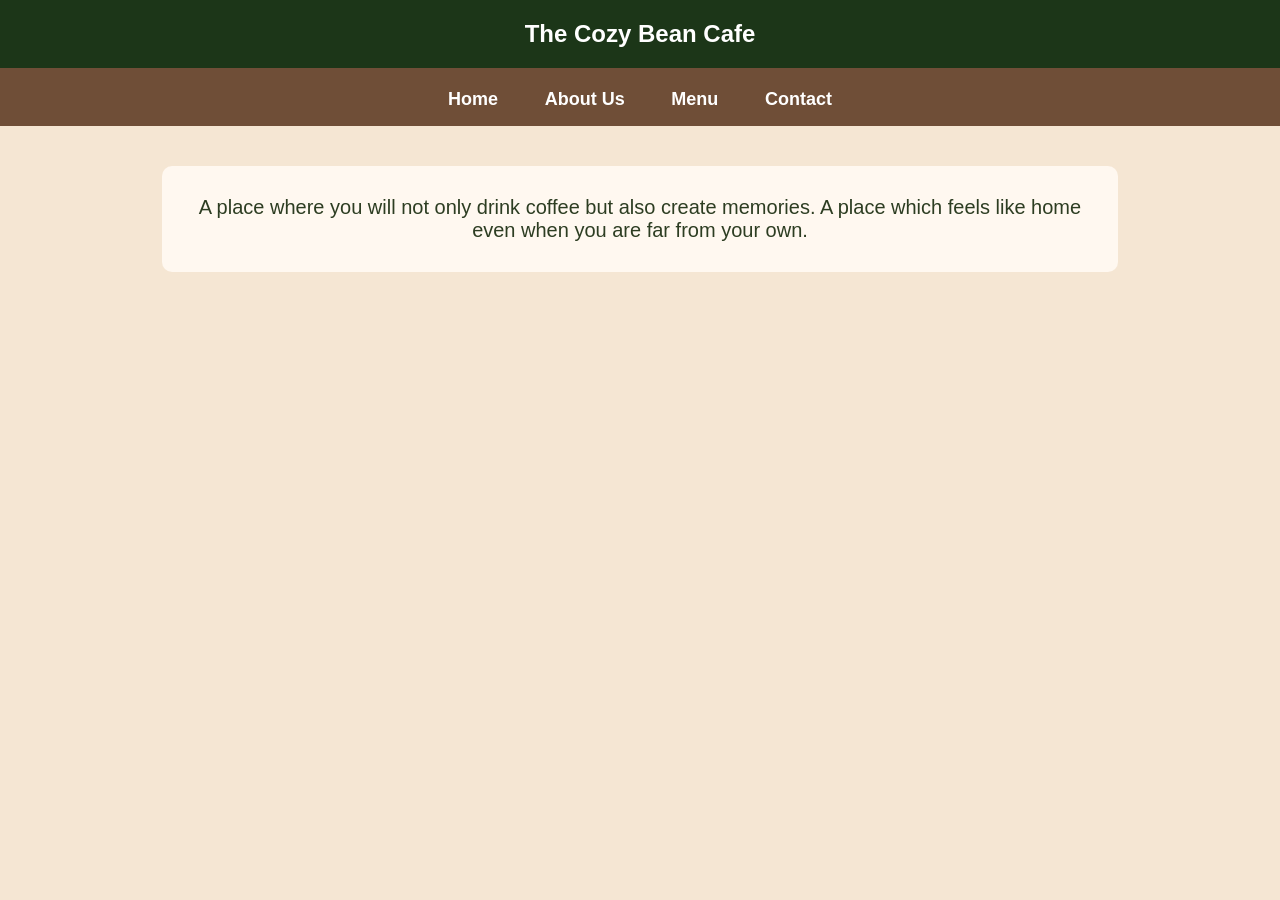
<file: index.html>
<html>
<head>
    <title>The Cozy Bean</title>
    <link rel="stylesheet" href="yoo.css">
</head>

<body>

<!-- Home Section -->
<section id="home">

    <h1>The Cozy Bean Cafe</h1>

    <h2>
        <a href="index.html">Home</a>
        <a href="aboutus.html">About Us</a>
        <a href="menu.html">Menu</a>
        <a href="contact.html">Contact</a>
    </h2>

    <p class="home-text">
        A place where you will not only drink coffee but also create memories.
        A place which feels like home even when you are far from your own.
    </p>

</section>

</body>
</html>
</file>
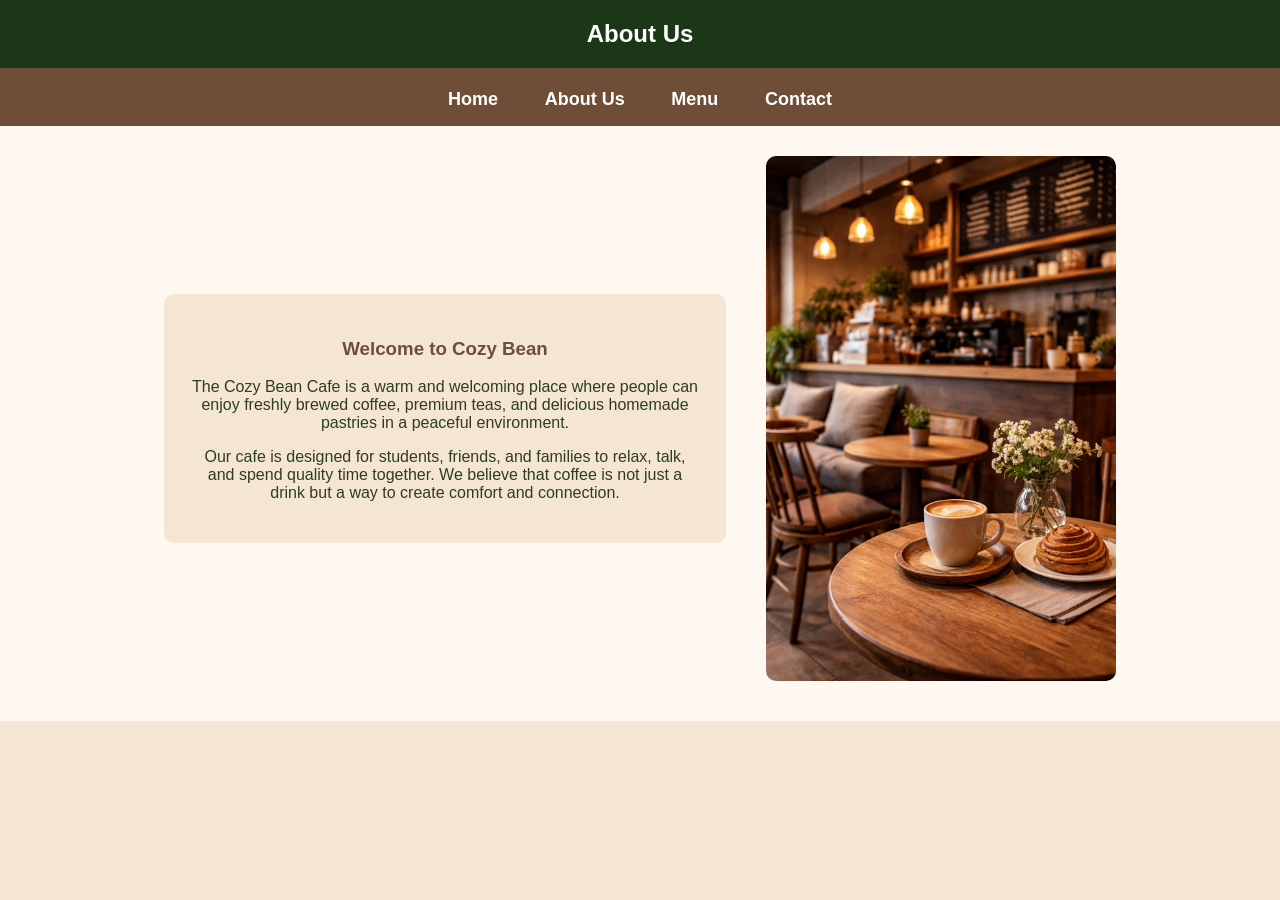
<file: aboutus.html>
<html>
<head> 
<title> About Us </title>
<link rel="stylesheet" href="yoo.css">
</head>
<body>
</section>


<!-- About Us Section -->
<section id="about">

    <h1>About Us</h1>
	<h2>
    <a href="index.html">Home</a>
    <a href="aboutus.html">About Us</a>
    <a href="menu.html">Menu</a>
    <a href="contact.html">Contact</a>
</h2>

    <div class="about-container">

        <div class="about-text">

            <h3>Welcome to Cozy Bean</h3>

            <p>
                The Cozy Bean Cafe is a warm and welcoming place where people
                can enjoy freshly brewed coffee, premium teas, and delicious
                homemade pastries in a peaceful environment.
            </p>

            <p>
                Our cafe is designed for students, friends, and families to
                relax, talk, and spend quality time together. We believe that
                coffee is not just a drink but a way to create comfort and
                connection.
            </p>

        </div>

        <div class="about-image">
            <img src="cafe.png" alt="Cafe Image">
        </div>

    </div>

</section>

</body>
</html>
</file>
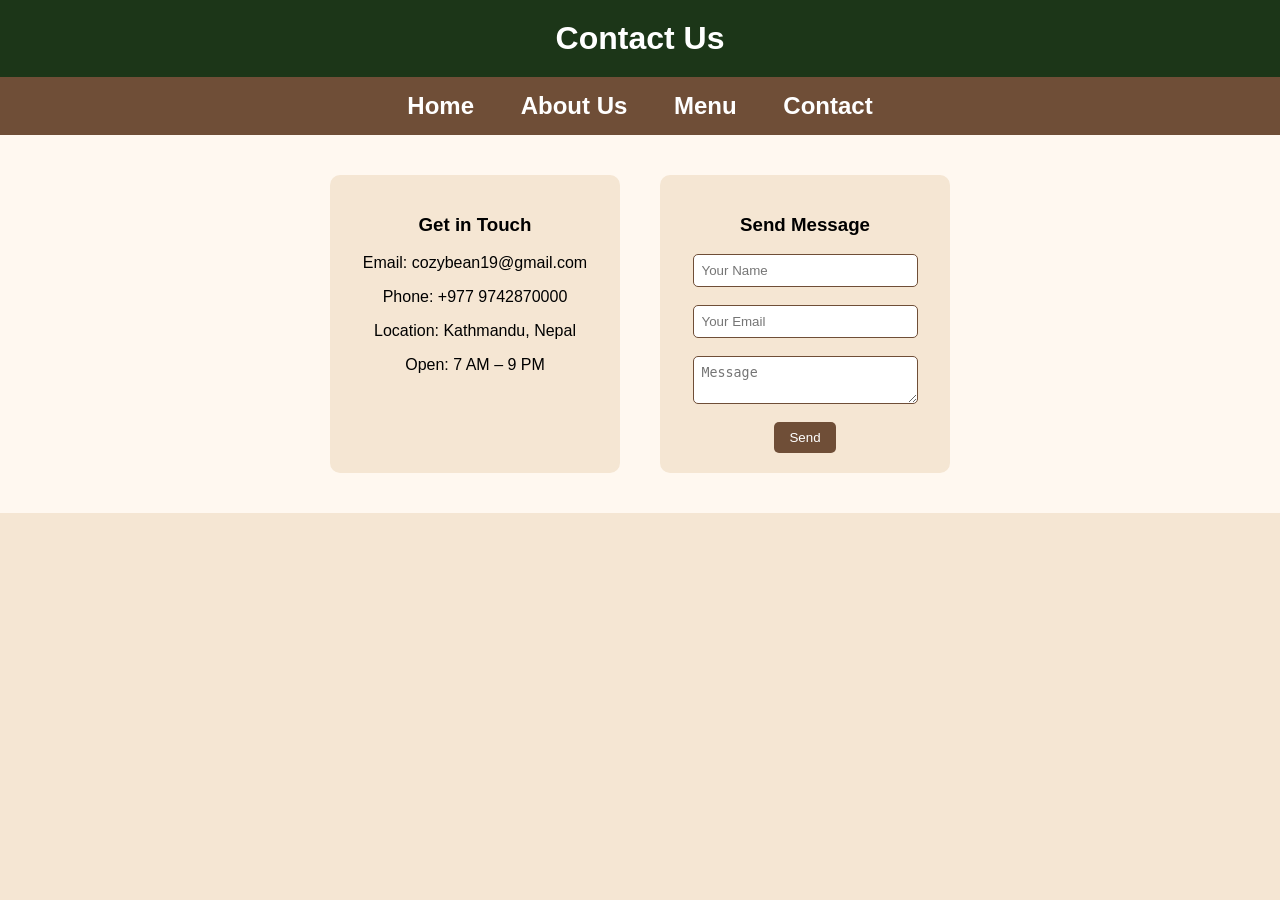
<file: contact.html>
<html>
<head>
    <title>Contact - The Cozy Bean</title>
    <link rel="stylesheet" href="ba.css">
</head>

<body>

<!-- Header -->
<h1>Contact Us</h1>

<!-- Navbar -->
<h2>
    <a href="index.html">Home</a>
    <a href="aboutus.html">About Us</a>
    <a href="menu.html">Menu</a>
    <a href="contact.html">Contact</a>
</h2>

<section class="contact-section">

    <div class="contact-box">

        <h3>Get in Touch</h3>

        <p>Email: cozybean19@gmail.com</p>
        <p>Phone: +977 9742870000</p>
        <p>Location: Kathmandu, Nepal</p>
        <p>Open: 7 AM – 9 PM</p>

    </div>

    <div class="contact-box">

        <h3>Send Message</h3>

        <input type="text" placeholder="Your Name"><br><br>
        <input type="email" placeholder="Your Email"><br><br>
        <textarea placeholder="Message"></textarea><br><br>
        <button>Send</button>

    </div>

</section>

</body>
</html>
</file>
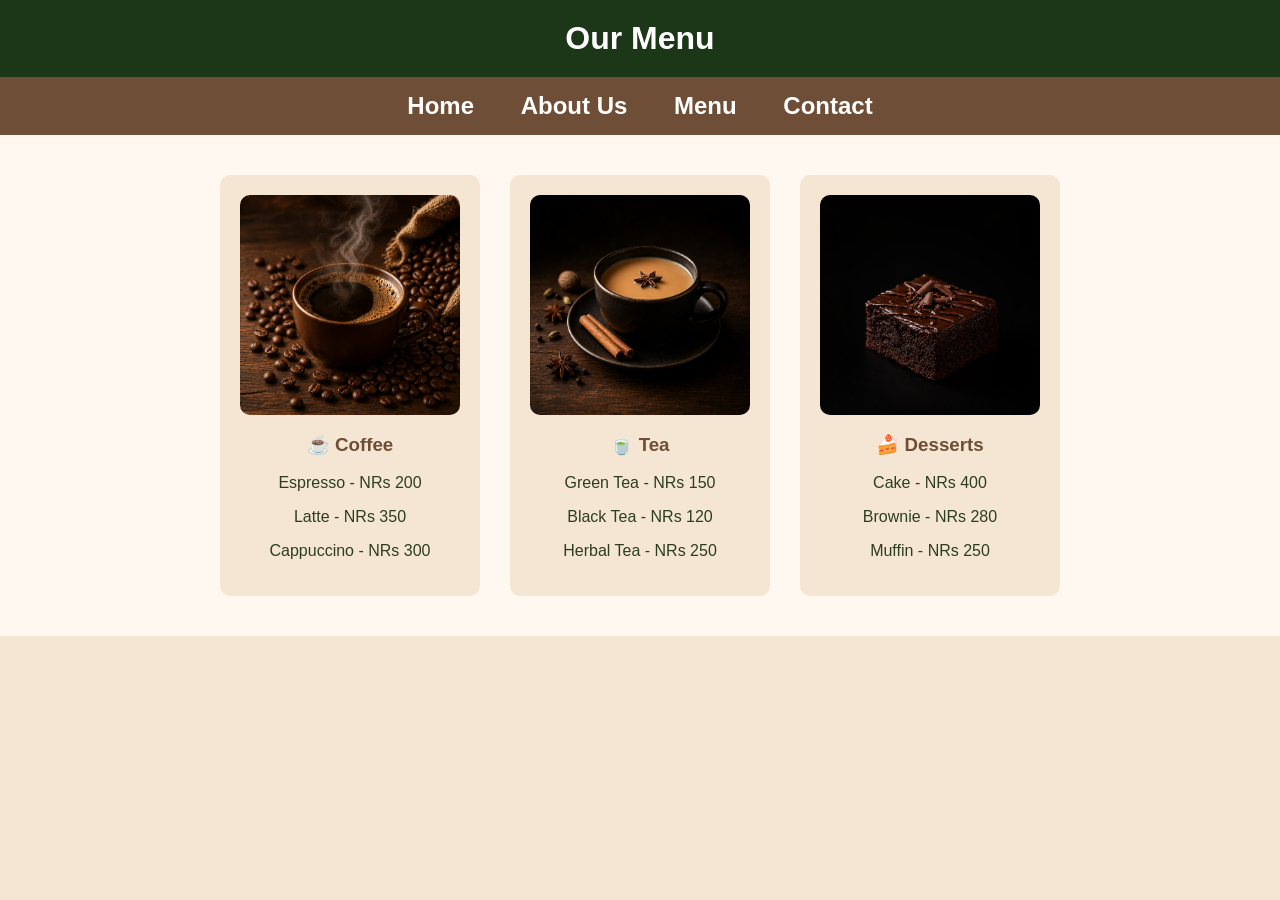
<file: menu.html>
<html>
<head>
    <title>Menu - The Cozy Bean</title>
    <link rel="stylesheet" href="menu.css">
</head>

<body>

<!-- Header -->
<h1>Our Menu</h1>

<!-- Navbar -->
<h2>
    <a href="index.html">Home</a>
    <a href="aboutus.html">About Us</a>
    <a href="menu.html">Menu</a>
    <a href="contact.html">Contact</a>
</h2>

<section class="menu-section">

    <div class="menu-box">
        <img src="coffee.jpg">
        <h3>☕ Coffee</h3>
        <p>Espresso - NRs 200</p>
        <p>Latte - NRs 350</p>
        <p>Cappuccino - NRs 300</p>
    </div>

    <div class="menu-box">
        <img src="tea.jpg">
        <h3>🍵 Tea</h3>
        <p>Green Tea - NRs 150</p>
        <p>Black Tea - NRs 120</p>
        <p>Herbal Tea - NRs 250</p>
    </div>

    <div class="menu-box">
        <img src="cake.jpg">
        <h3>🍰 Desserts</h3>
        <p>Cake - NRs 400</p>
        <p>Brownie - NRs 280</p>
        <p>Muffin - NRs 250</p>
    </div>

</section>

</body>
</html>
</file>
<file: yoo.css>
/* Body */
body {
    margin: 0;
    font-family: Arial, sans-serif;
    background-color: #f5e6d3;
    text-align: center;
}

/* Main Title */
h1 {
    background-color: #1c3618;
    color: white;
    padding: 20px;
    margin: 0;
}

/* Navigation Bar */
h2 {
    background-color: #6f4e37;
    padding: 15px;
    margin: 0;
}

/* Navigation Links */
h2 a {
    color: white;
    text-decoration: none;
    margin: 20px;
    font-size: 18px;
}

/* Home Text */
.home-text {
    background-color: #fff8f0;
    padding: 30px;
    margin: 40px auto;
    width: 70%;
    border-radius: 10px;
    color: #2d3d22;
    font-size: 20px;
}

/* About Section */
#about {
    background-color: #fff8f0;
    padding-bottom: 40px;
}

/* About Container */
.about-container {
    display: flex;
    justify-content: center;
    align-items: center;
    gap: 40px;
    margin-top: 30px;
}

/* About Text */
.about-text {
    width: 40%;
    background-color: #f5e6d3;
    padding: 25px;
    border-radius: 10px;
    color: #2d3d22;
}

.about-text h3 {
    color: #6f4e37;
}

/* About Image */
.about-image img {
    width: 350px;
    border-radius: 10px;
}
</file>
<file: ba.css>
/* Body */
body {
    margin: 0;
    font-family: Arial, sans-serif;
    background-color: #f5e6d3;
    text-align: center;
}

/* Header */
h1 {
    background-color: #1c3618;
    color: white;
    padding: 20px;
    margin: 0;
}

/* Navbar */
h2 {
    background-color: #6f4e37;
    padding: 15px;
    margin: 0;
}

h2 a {
    color: white;
    text-decoration: none;
    margin: 20px;
}

/* Contact Section */
.contact-section {
    display: flex;
    justify-content: center;
    gap: 40px;
    padding: 40px;
    background-color: #fff8f0;
}

/* Boxes */
.contact-box {
    background-color: #f5e6d3;
    padding: 20px;
    border-radius: 10px;
    width: 250px;
}

/* Inputs */
.contact-box input,
.contact-box textarea {
    width: 90%;
    padding: 8px;
    border: 1px solid #6f4e37;
    border-radius: 5px;
}

/* Button */
.contact-box button {
    background-color: #6f4e37;
    color: white;
    padding: 8px 15px;
    border: none;
    border-radius: 5px;
}
</file>
<file: menu.css>
/* Body */
body {
    margin: 0;
    font-family: Arial, sans-serif;
    background-color: #f5e6d3;
    text-align: center;
}

/* Header */
h1 {
    background-color: #1c3618;
    color: white;
    padding: 20px;
    margin: 0;
}

/* Navbar */
h2 {
    background-color: #6f4e37;
    padding: 15px;
    margin: 0;
}

h2 a {
    color: white;
    text-decoration: none;
    margin: 20px;
}

/* Menu Section */
.menu-section {
    display: flex;
    justify-content: center;
    gap: 30px;
    padding: 40px;
    background-color: #fff8f0;
}

/* Menu Boxes */
.menu-box {
    background-color: #f5e6d3;
    padding: 20px;
    border-radius: 10px;
    width: 220px;
}

.menu-box img {
    width: 100%;
    border-radius: 10px;
}

.menu-box h3 {
    color: #6f4e37;
}

.menu-box p {
    color: #2d3d22;
}
</file>
